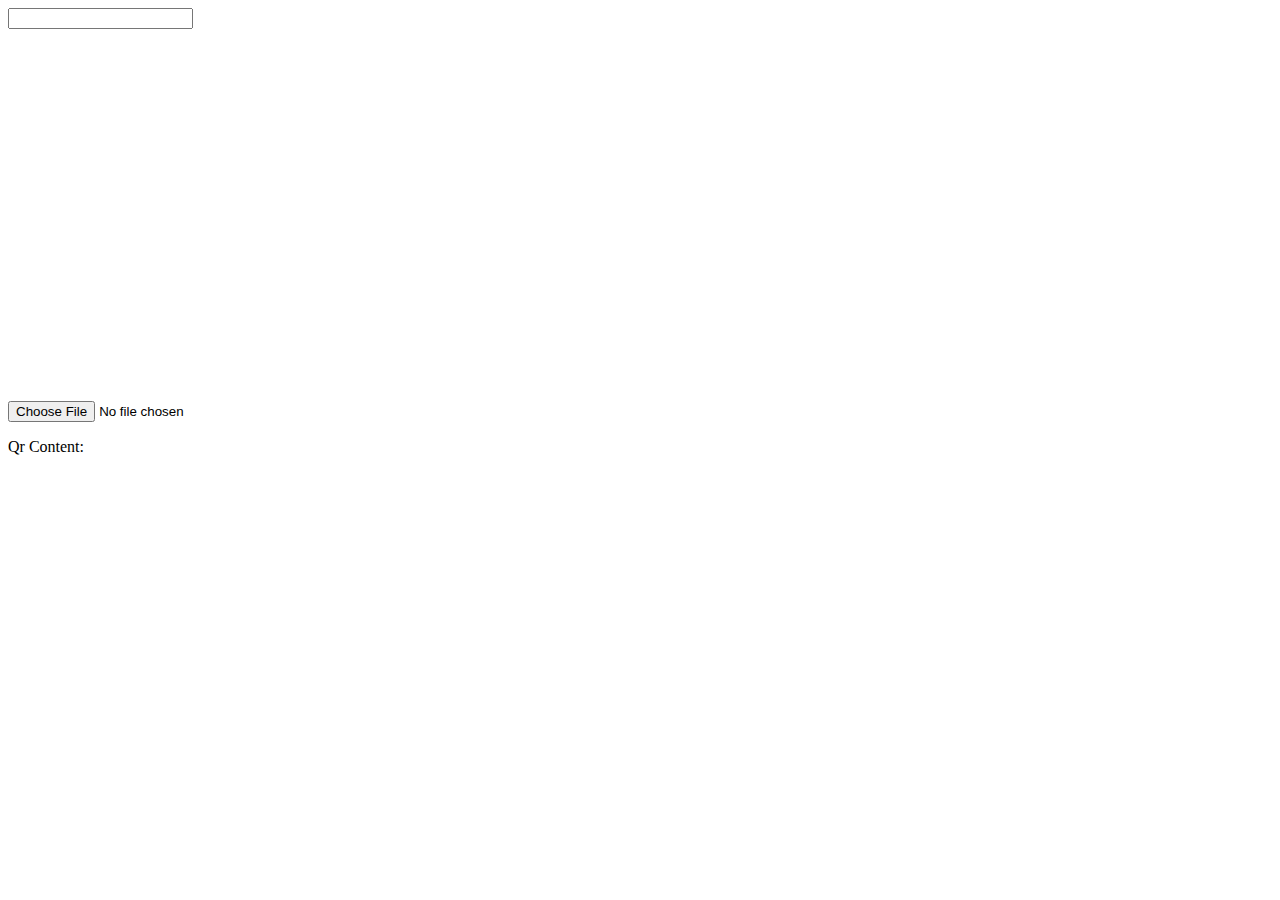
<file: hack99/QR/index.html>
<!DOCTYPE html>
<html>
<head>
	<title></title>
<script type="text/javascript" src="js/jquery.js"></script>
<script type="text/javascript" src="js/qrcode.js"></script>
</head>
<body>

<form onsubmit="generate();return false;">
	<input type="text" id="qr" name="">
</form>

<div id="qrResult" style="height: 300px;width: 300px">

</div>

<script type="text/javascript">
	var qrcode=new QRCode(document.getElementById('qrResult'),{
		width:300,
		height:300
	});

function generate(){
	var message=document.getElementById('qr');
	if(!message.value){
		alert("Input a text");
		message.focus();
		return;
	}

	qrcode.makeCode(message.value);
}

</script>

<br>
<br>
<br>
<br>


<input type="file" id="file" name="file">

<p>Qr Content: <span id="content"></span></p>



<!--To Read QR Code-->
<script type="text/javascript" src="js/qrReader.js"></script>

</body>
</html>
</file>
